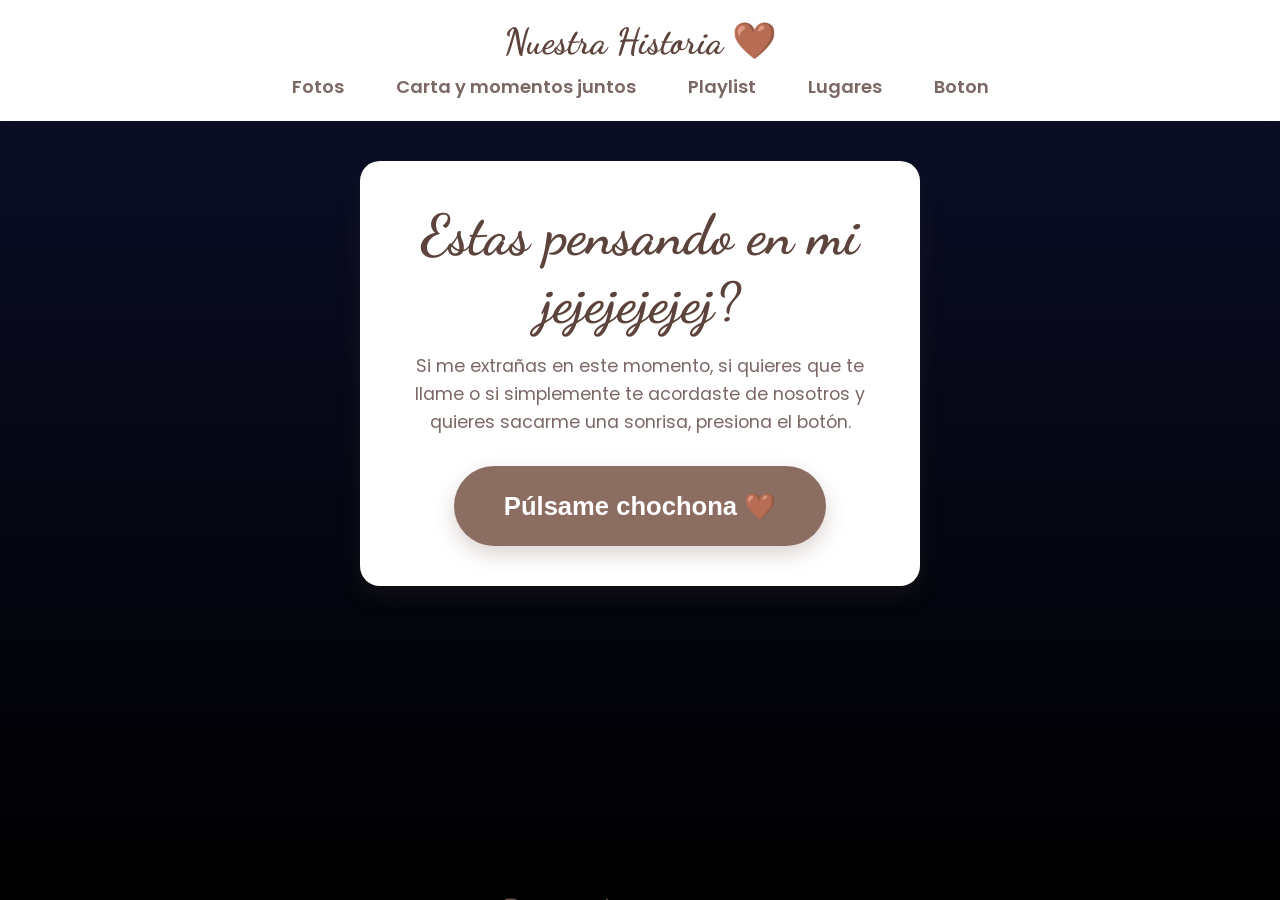
<file: boton.html>
<!DOCTYPE html>
<html lang="es">
<head>
  <meta charset="UTF-8">
  <meta name="viewport" content="width=device-width, initial-scale=1.0">
  <title>¿Me Extrañas? 🤎</title>
  <link rel="stylesheet" href="style.css">
  
  <!-- Fuentes románticas y estéticas -->
  <link href="https://fonts.googleapis.com/css2?family=Dancing+Script:wght=700&family=Poppins:wght=300;400;600&display=swap" rel="stylesheet">

  <style>
    * { margin: 0; padding: 0; box-sizing: border-box; }
    
    /* Fondo crema cálido */
    body { 
      font-family: 'Poppins', sans-serif; 
      background-color: #f7f3ef; 
      color: #4a3e3d; 
      overflow-x: hidden;
      position: relative;
    }

    /* --- HEADER ESTILO MARRÓN --- */
    header {
      padding: 20px;
      text-align: center;
      background: #ffffff;
      box-shadow: 0 4px 12px rgba(139, 115, 85, 0.05);
    }
    header h1 {
      font-family: 'Dancing Script', cursive;
      color: #5c443c;
      cursor: pointer;
      margin-bottom: 10px;
    }
    nav a {
      color: #7a6865;
      text-decoration: none;
      margin: 0 10px;
      font-weight: 600;
      transition: color 0.3s;
    }
    nav a:hover {
      color: #5c443c;
    }

    /* --- CONTENEDOR PRINCIPAL --- */
    .container { 
      padding: 40px 20px; 
      max-width: 600px; 
      margin-left: auto; 
      margin-right: auto; 
      position: relative;
      z-index: 10; /* Por encima de la lluvia */
    }
    
    .card { 
      background: white; 
      padding: 40px 30px; 
      border-radius: 20px; 
      box-shadow: 0 10px 25px rgba(139, 115, 85, 0.1); 
      text-align: center; 
    }
    
    h1 { font-family: 'Dancing Script', cursive; font-size: 3.5rem; color: #5c443c; margin-bottom: 15px; }
    p { line-height: 1.6; color: #7a6865; margin-bottom: 30px; font-size: 1.1rem; }

    /* --- EL BOTÓN DEL AMOR MARRÓN ESTÉTICO --- */
    .boton-amor {
      background-color: #8c6d62;
      color: white;
      padding: 25px 50px;
      border: none;
      border-radius: 50px;
      font-size: 1.6rem;
      font-weight: bold;
      cursor: pointer;
      box-shadow: 0 8px 20px rgba(140, 109, 98, 0.3);
      transition: all 0.3s ease;
      display: inline-block;
    }
    .boton-amor:hover { 
      transform: scale(1.1); 
      background-color: #a18276; 
      box-shadow: 0 12px 25px rgba(140, 109, 98, 0.5); 
    }
    .boton-amor:active { transform: scale(0.95); }

    /* Mensaje de éxito tras pulsar */
    #mensaje-confirmacion { 
      margin-top: 25px; 
      font-weight: 600; 
      font-size: 1.2rem; 
      color: #5c443c; 
      display: none; 
      animation: aparecer 0.5s ease forwards;
    }

    @keyframes aparecer {
      from { opacity: 0; transform: translateY(10px); }
      to { opacity: 1; transform: translateY(0); }
    }

    /* --- LLUVIA MÁGICA DE LYDIA --- */
    .elemento-caida {
      position: fixed;
      top: -50px;
      z-index: 1;
      user-select: none;
      pointer-events: none; /* No interfiere con los clics */
      animation: caer linear forwards;
    }
    .texto-caida {
      font-family: 'Dancing Script', cursive;
      font-weight: bold;
      color: #8c6d62;
      white-space: nowrap;
    }
    @keyframes caer {
      to { transform: translateY(105vh) rotate(360deg); }
    }
  </style>
</head>
<body>

  <header>
    <h1 onclick="playKiss()">Nuestra Historia 🤎</h1>
    <nav>
      <a href="index.html">Fotos</a>
      <a href="carta.html">Carta y momentos juntos</a>
      <a href="playlist.html">Playlist</a>
      <a href="lugares.html">Lugares</a>
      <a href="boton.html">Boton</a>
    </nav>
  </header>

  <div class="container">
    <div class="card">
      <h1>Estas pensando en mi jejejejejej?</h1>
      <p>Si me extrañas en este momento, si quieres que te llame o si simplemente te acordaste de nosotros y quieres sacarme una sonrisa, presiona el botón.</p>
      
      <!-- Botón configurado con el corazón marrón -->
      <button class="boton-amor" onclick="enviarAviso()">Púlsame chochona 🤎</button>
      
      <p id="mensaje-confirmacion">mmmm aviso enviado en nada te respondere corazon te amoooooooooo 😘</p>
    </div>
  </div>

  <script>
    function enviarAviso() {
      // Tu enlace oficial de Formspree ya integrado
      const formspreeEndpoint = "https://formspree.io/f/mkoeovgj"; 
      
      fetch(formspreeEndpoint, {
        method: 'POST',
        body: JSON.stringify({ 
          Mensaje: "¡Lydia te está extrañando y pensando en ti ahora mismo! 🤎",
          Hora: new Date().toLocaleString()
        }),
        headers: { 'Accept': 'application/json', 'Content-Type': 'application/json' }
      }).then(response => {
        if (response.ok) {
          document.getElementById('mensaje-confirmacion').style.display = 'block';
        } else {
          alert("Hubo un error al enviar el aviso, pero seguro que el amor flotando en el aire me llega igual.");
        }
      }).catch(error => {
        alert("Problema de conexión. ¡Dímelo por WhatsApp!");
      });
    }

    // --- EFECTO EXCLUSIVO: LLUVIA DE FLORES Y CORAZONES MARRONES ---
    const elementosParaCaer = [
      '🤎', '🌻', '🌷', '🤎', '🌻', '🌷',
      'Te quiero mucho', 'Lydia 🤎', 'Siempre juntos', 'Mi niña'
    ];

    function crearElementoFlotante() {
      const elemento = document.createElement('div');
      elemento.classList.add('elemento-caida');
      
      const contenido = elementosParaCaer[Math.floor(Math.random() * elementosParaCaer.length)];
      elemento.innerText = contenido;

      if (contenido.length > 2) {
        elemento.classList.add('texto-caida');
        elemento.style.fontSize = (Math.random() * 8 + 18) + 'px';
      } else {
        elemento.style.fontSize = (Math.random() * 15 + 20) + 'px';
      }

      elemento.style.left = Math.random() * 100 + 'vw';
      const duracion = Math.random() * 4 + 4;
      elemento.style.animationDuration = duracion + 's';
      elemento.style.opacity = Math.random() * 0.4 + 0.5;

      document.body.appendChild(elemento);

      setTimeout(() => { elemento.remove(); }, duracion * 1000);
    }

    setInterval(crearElementoFlotante, 400);

    function playKiss() {
      console.log("¡Clic en el título!");
    }
  </script>
</body>
</html>
</file>
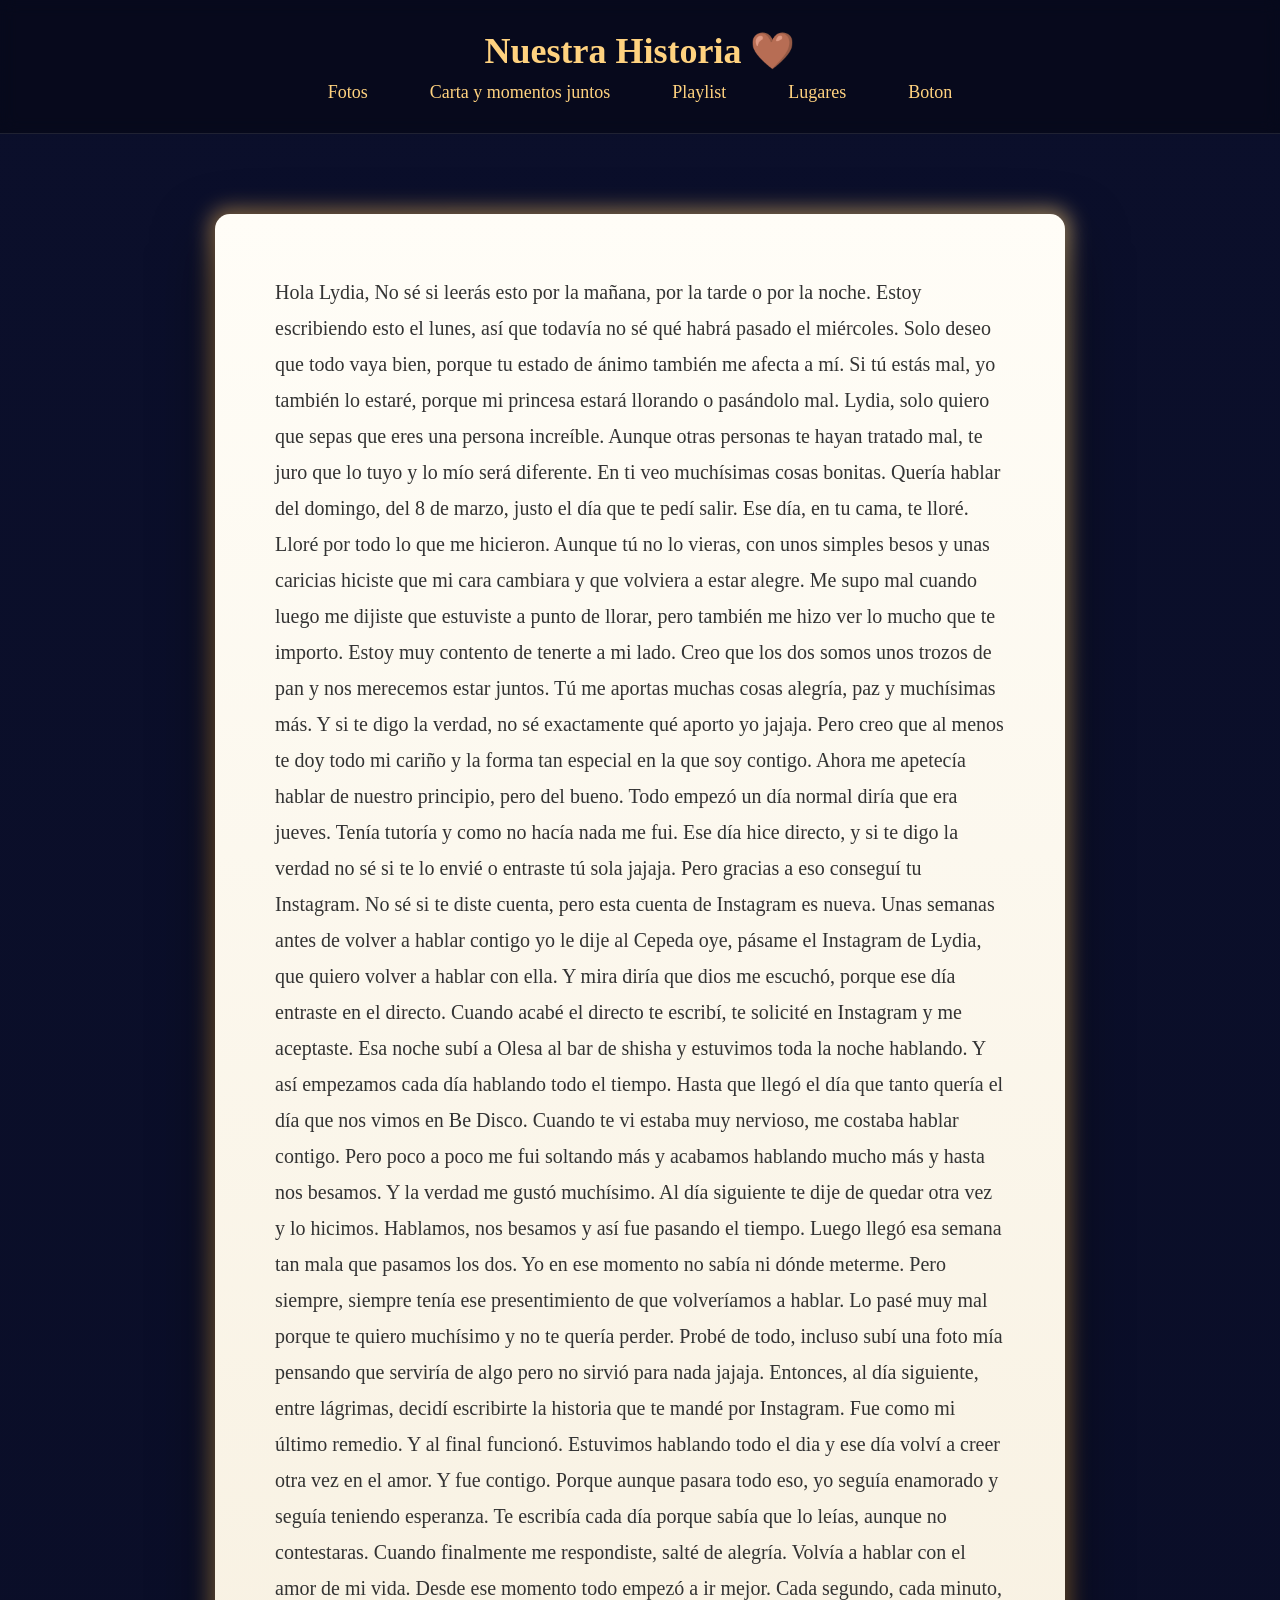
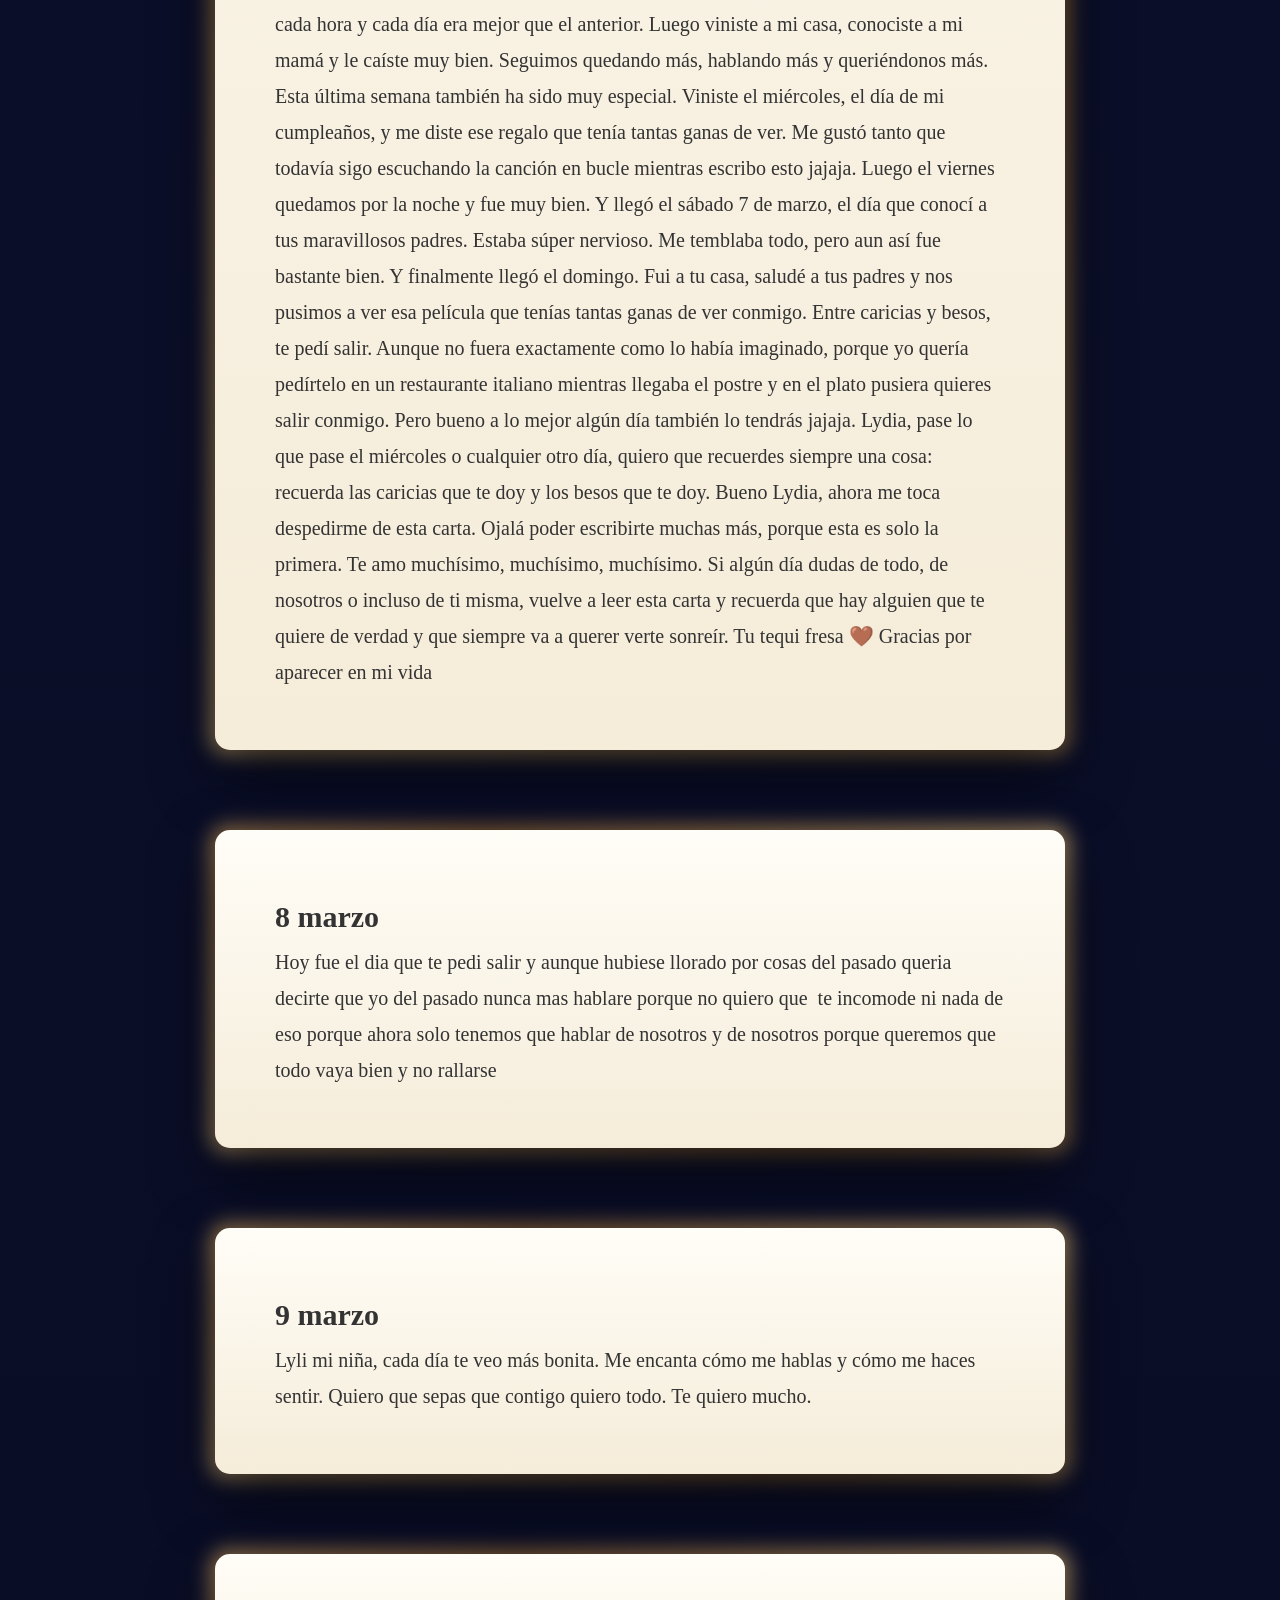
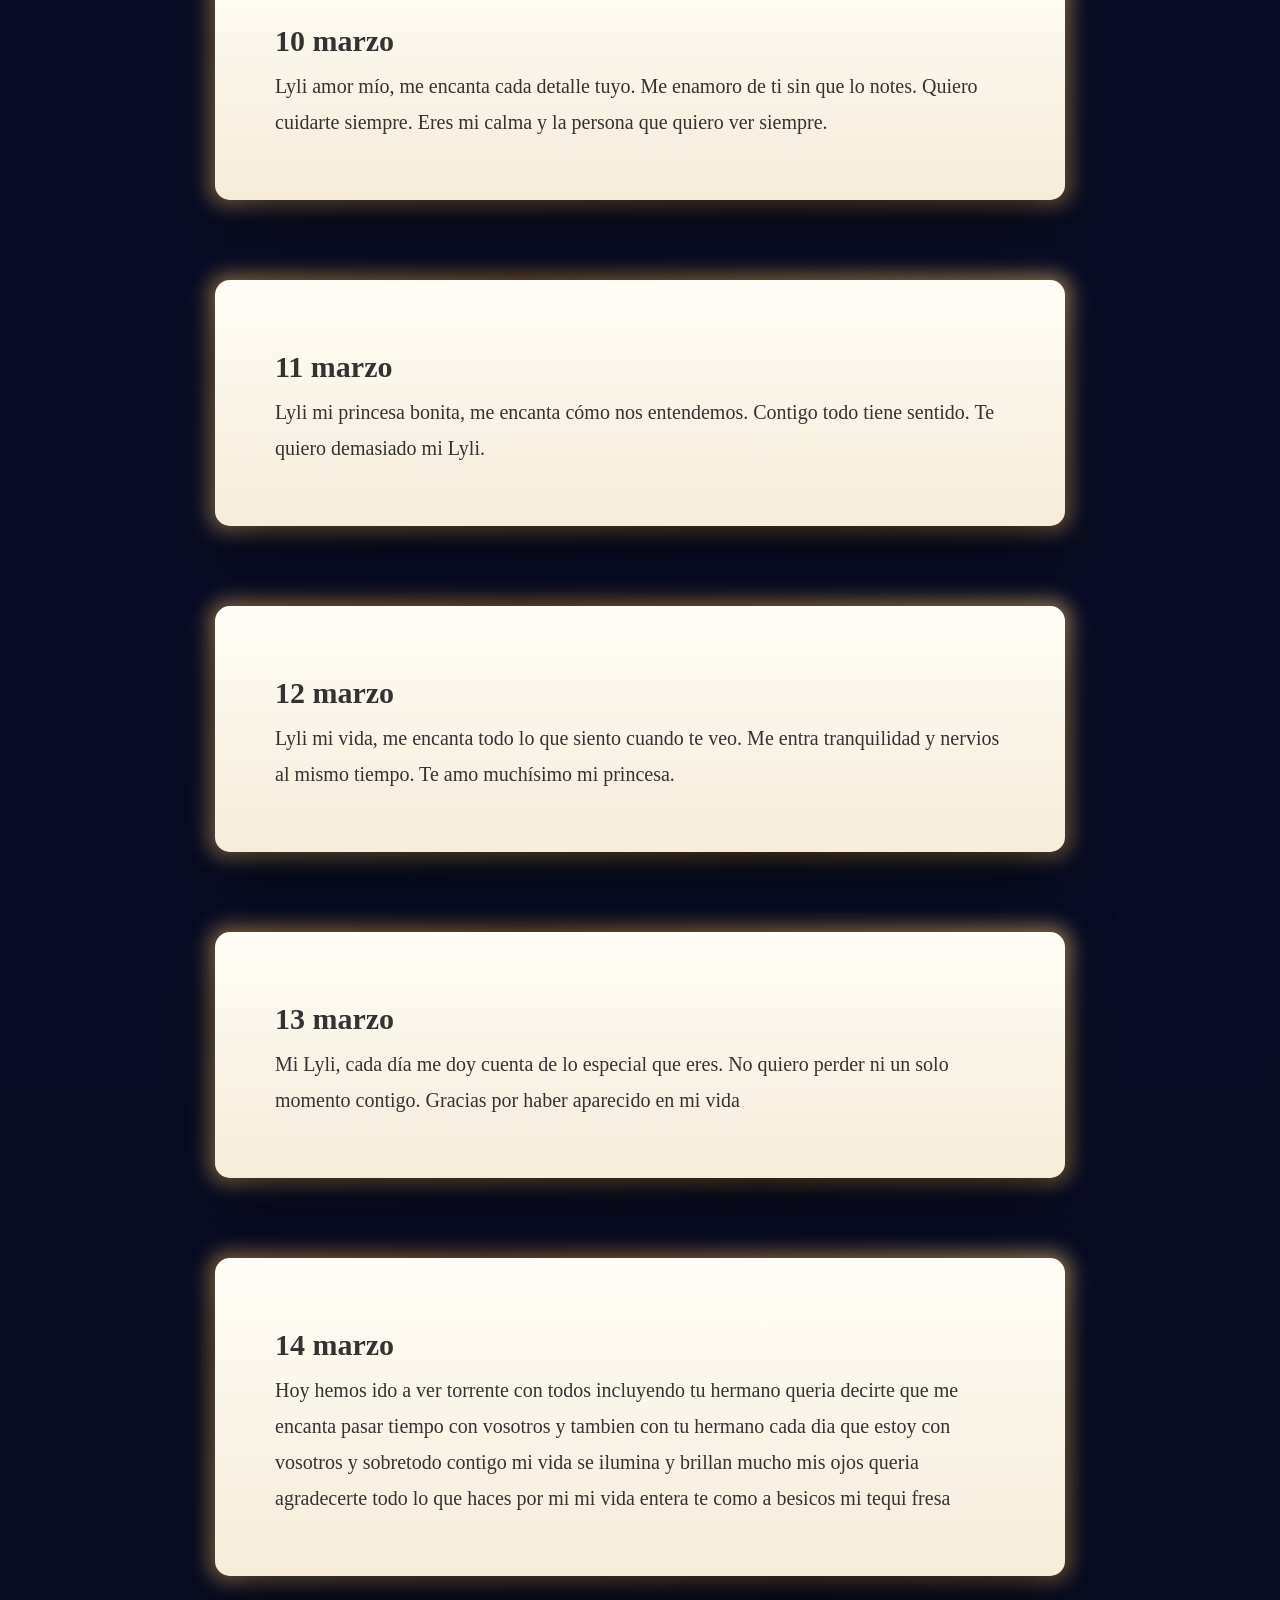
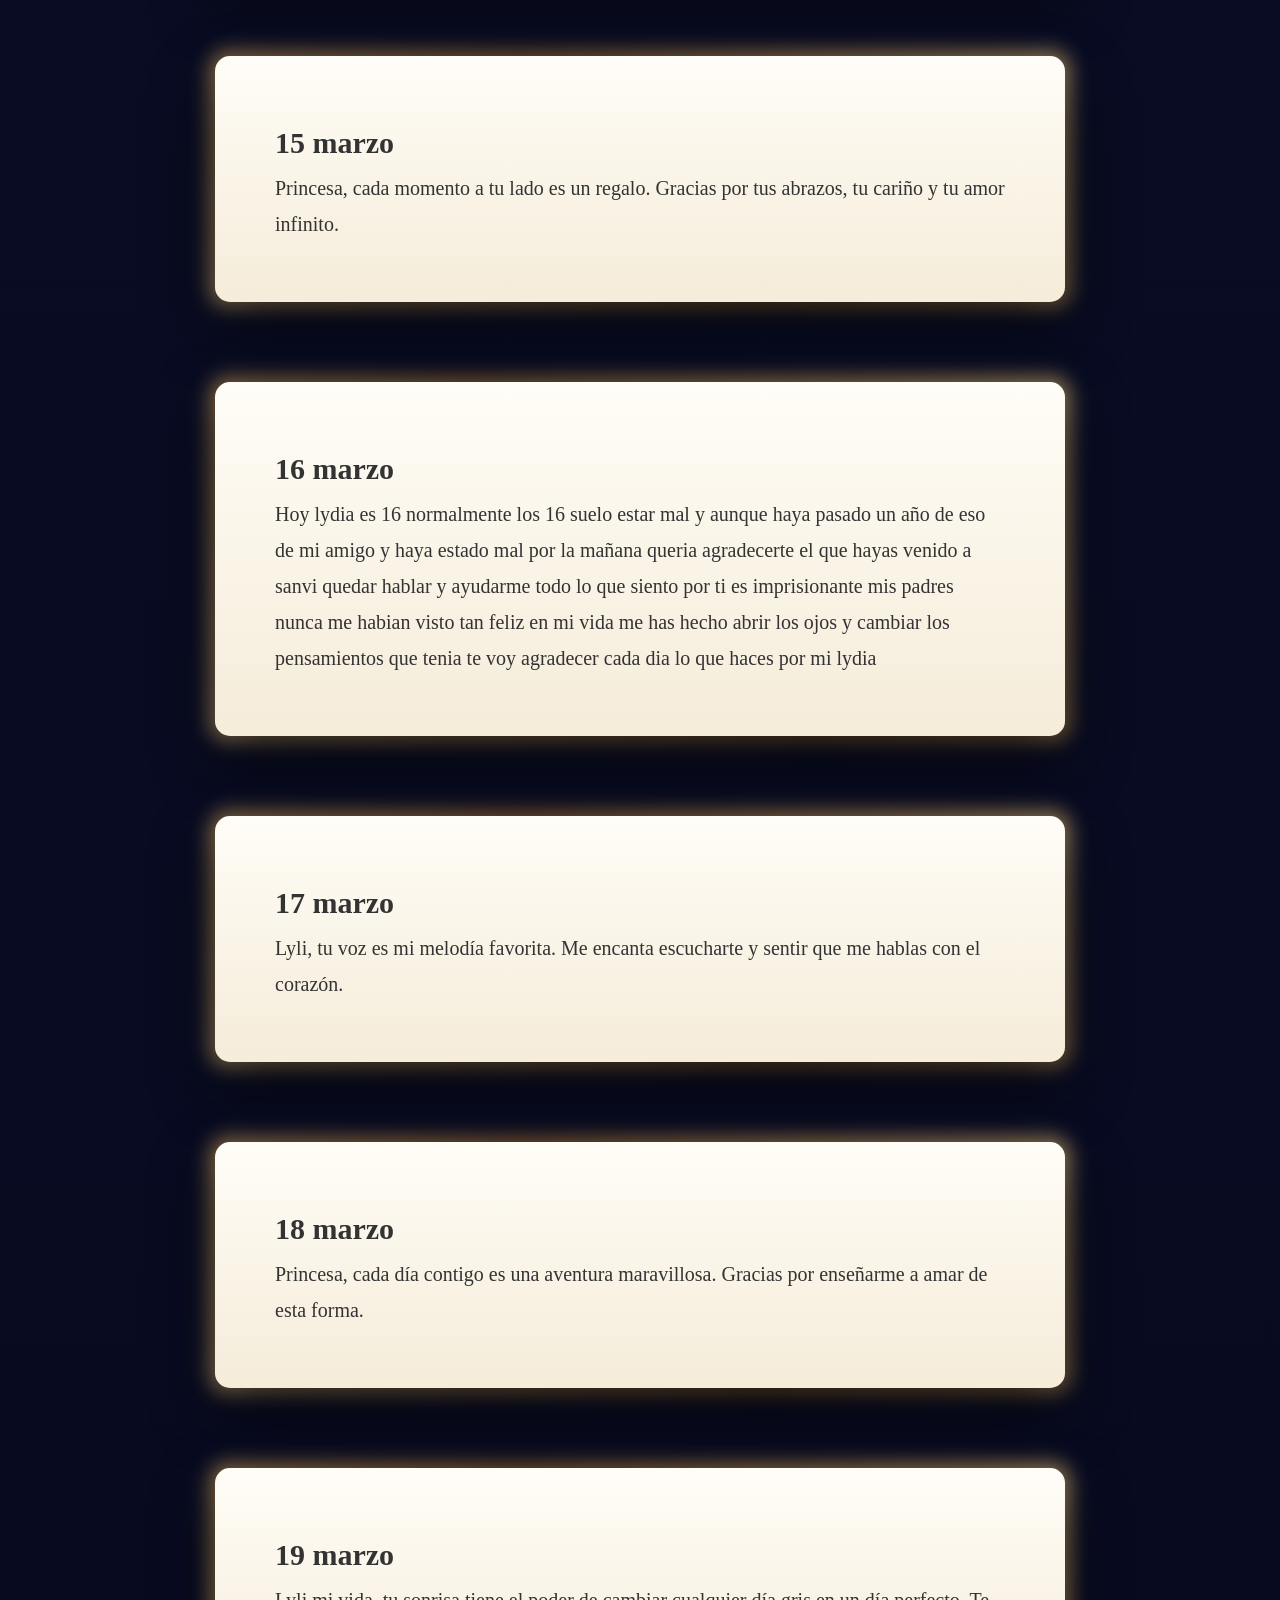
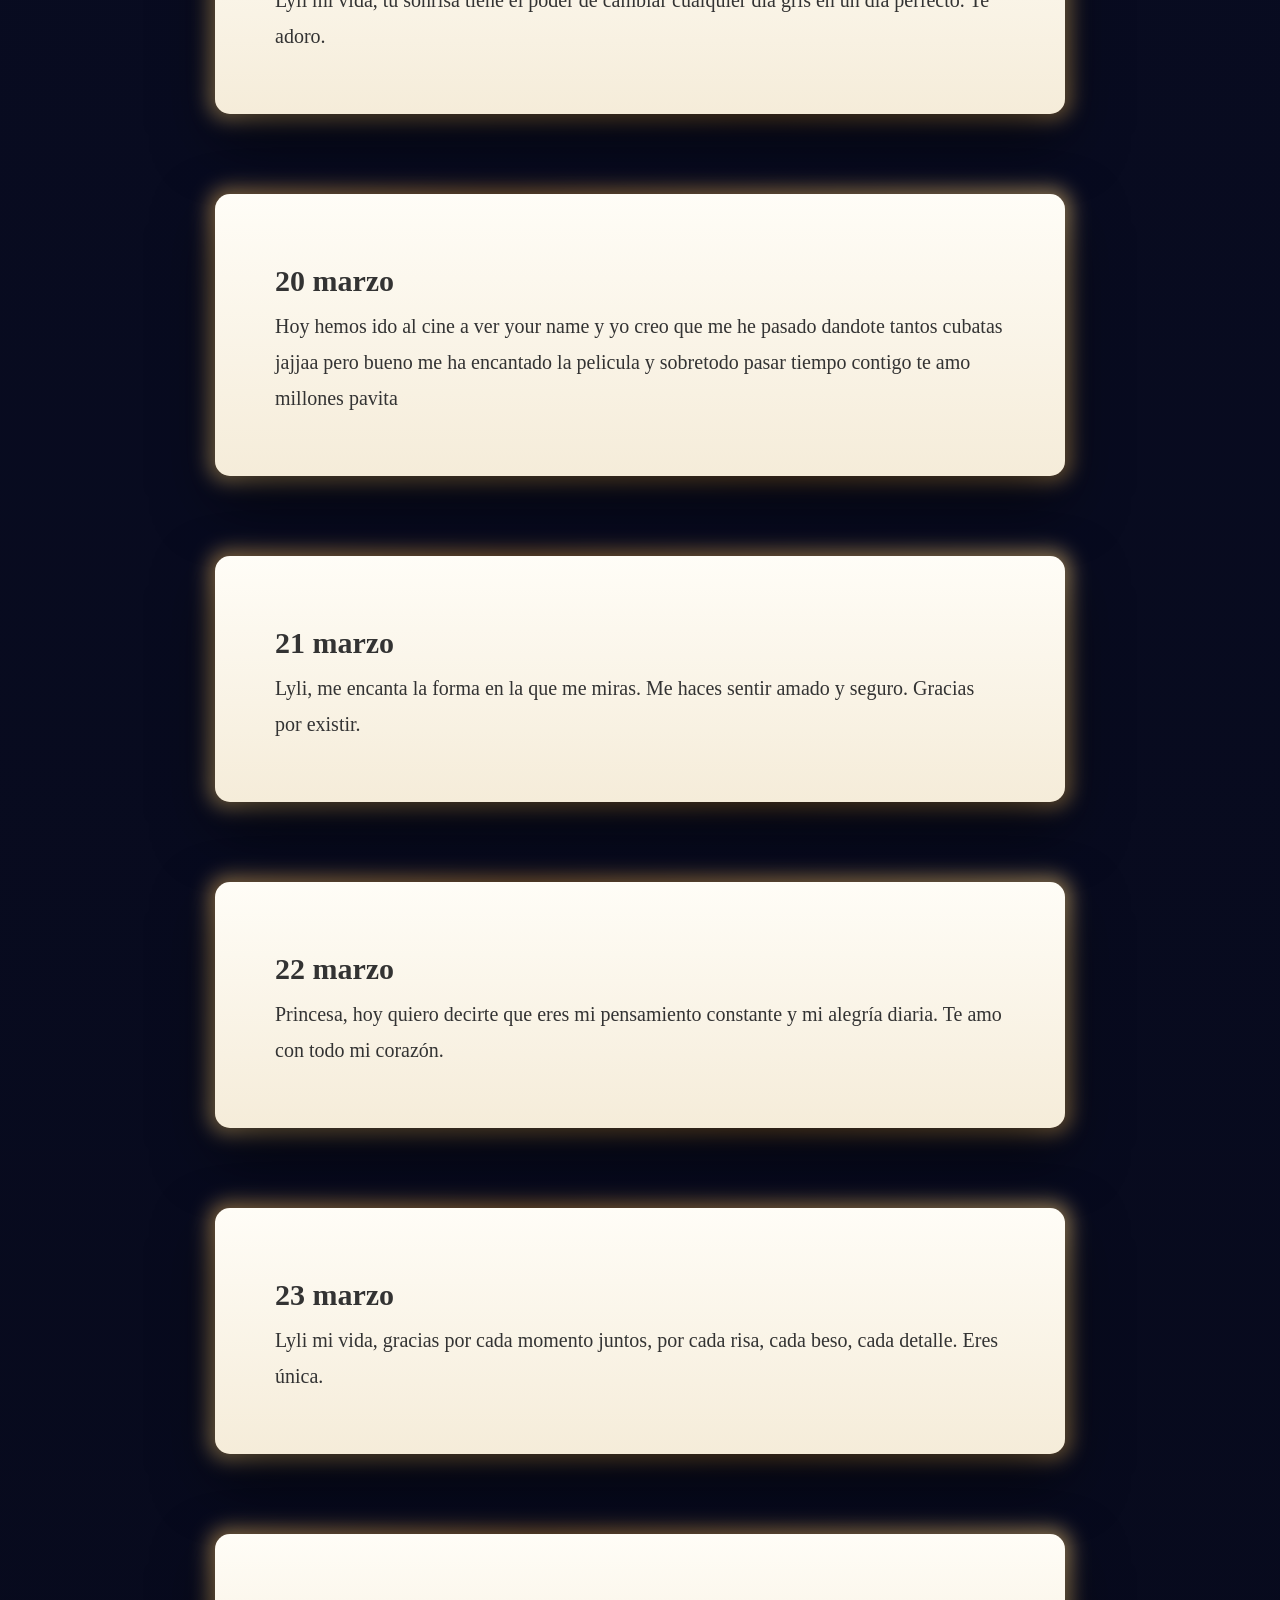
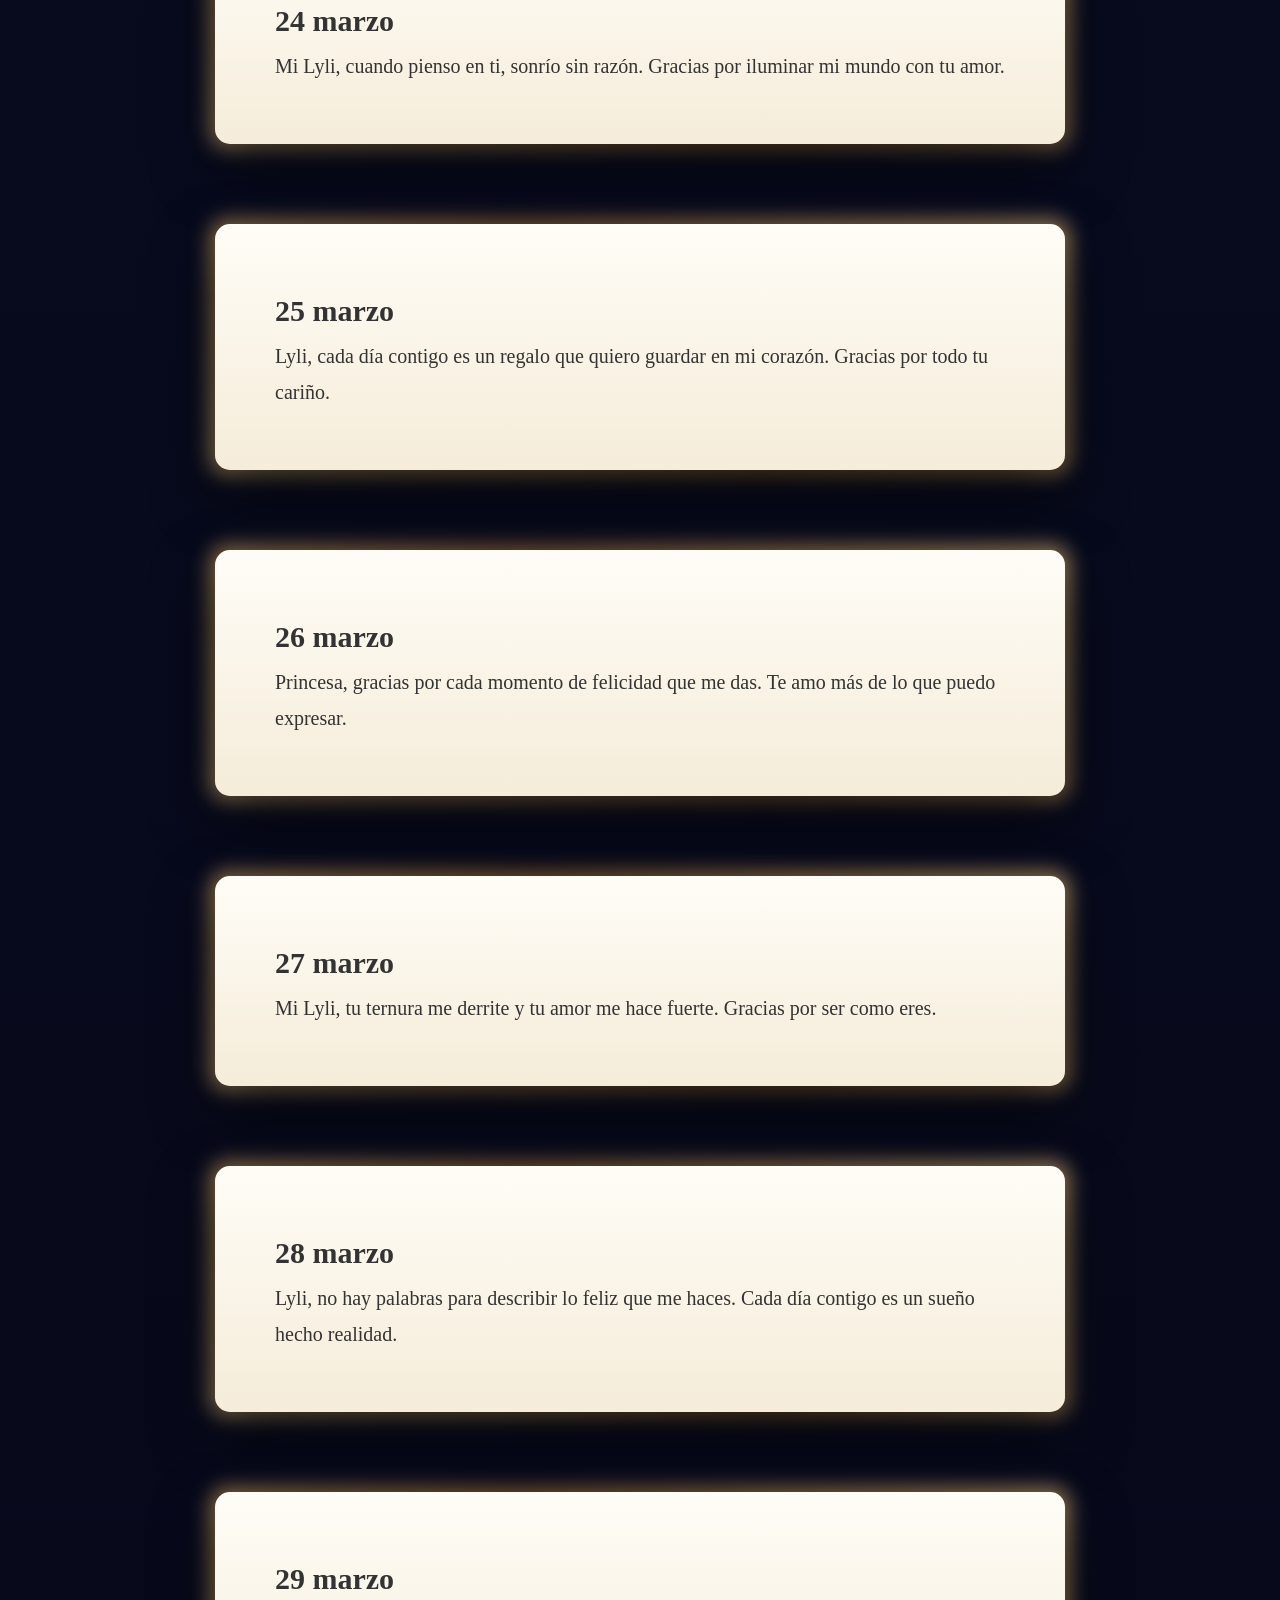
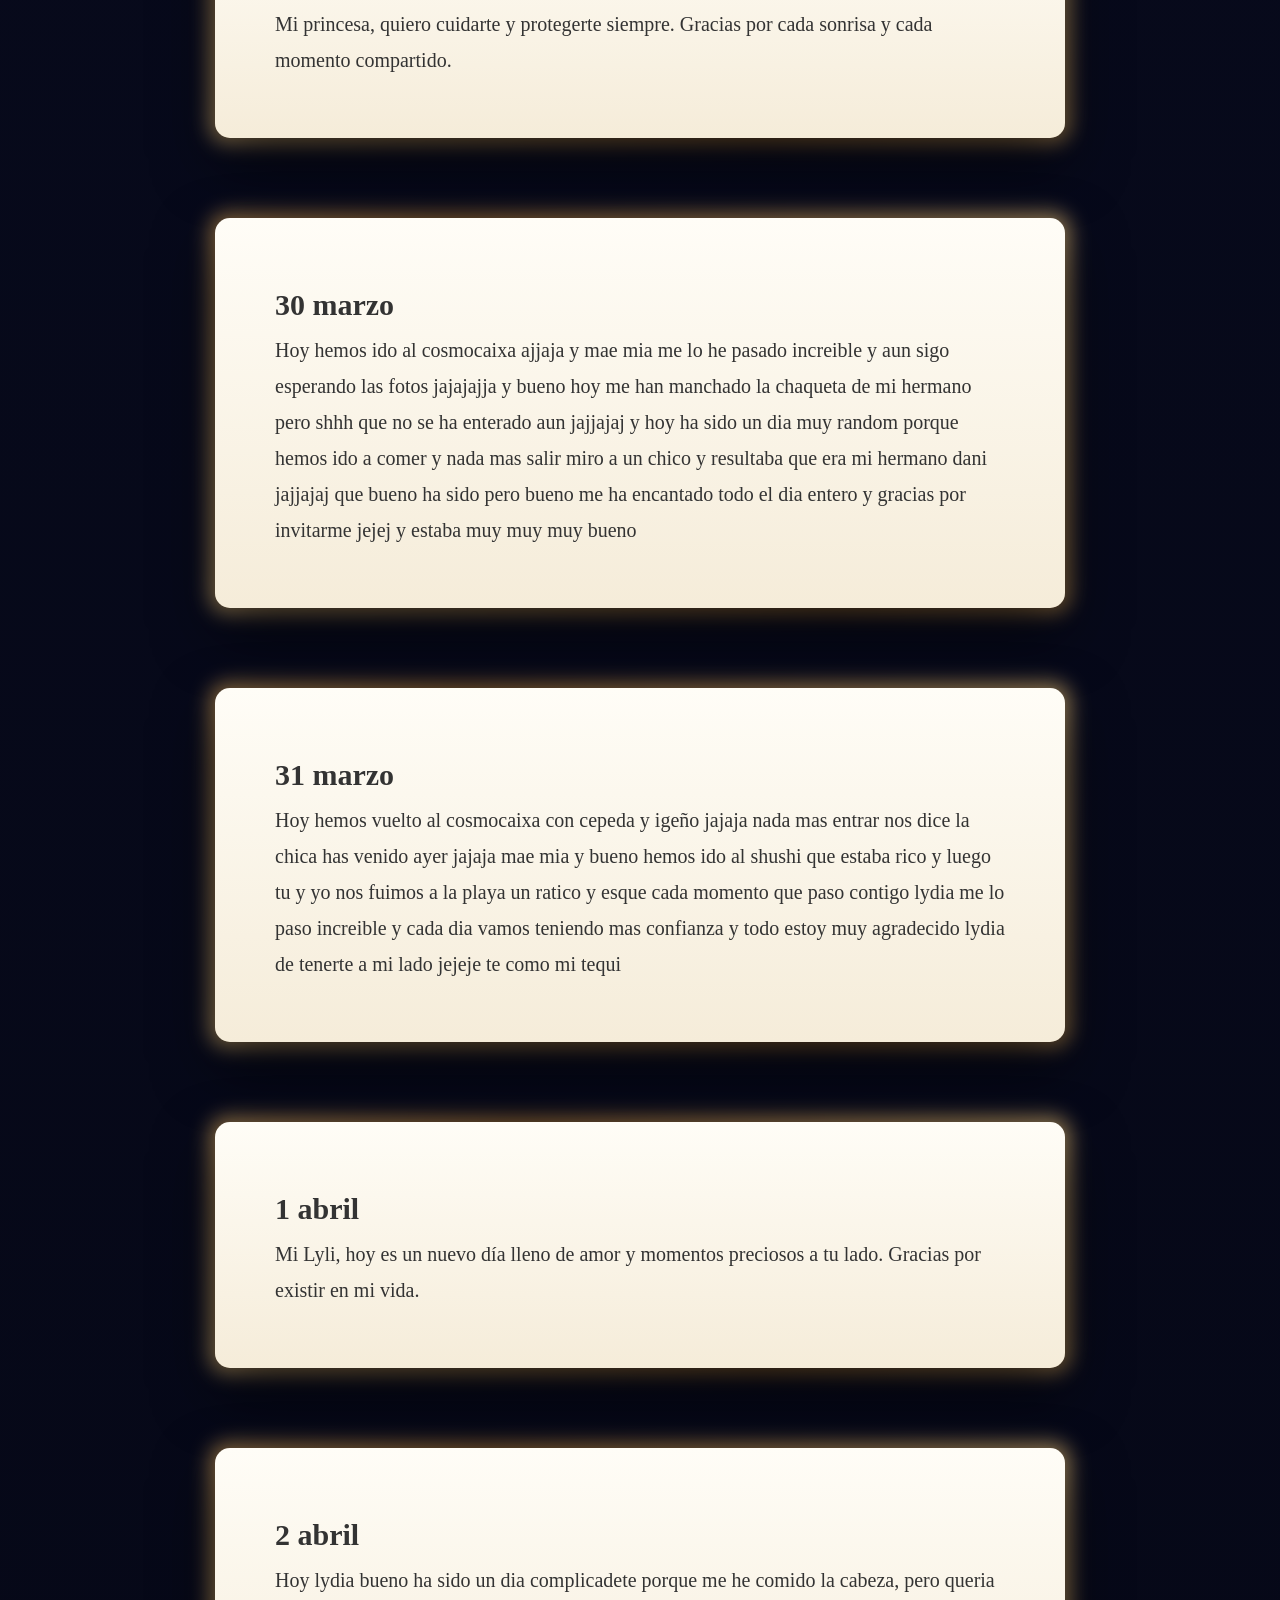
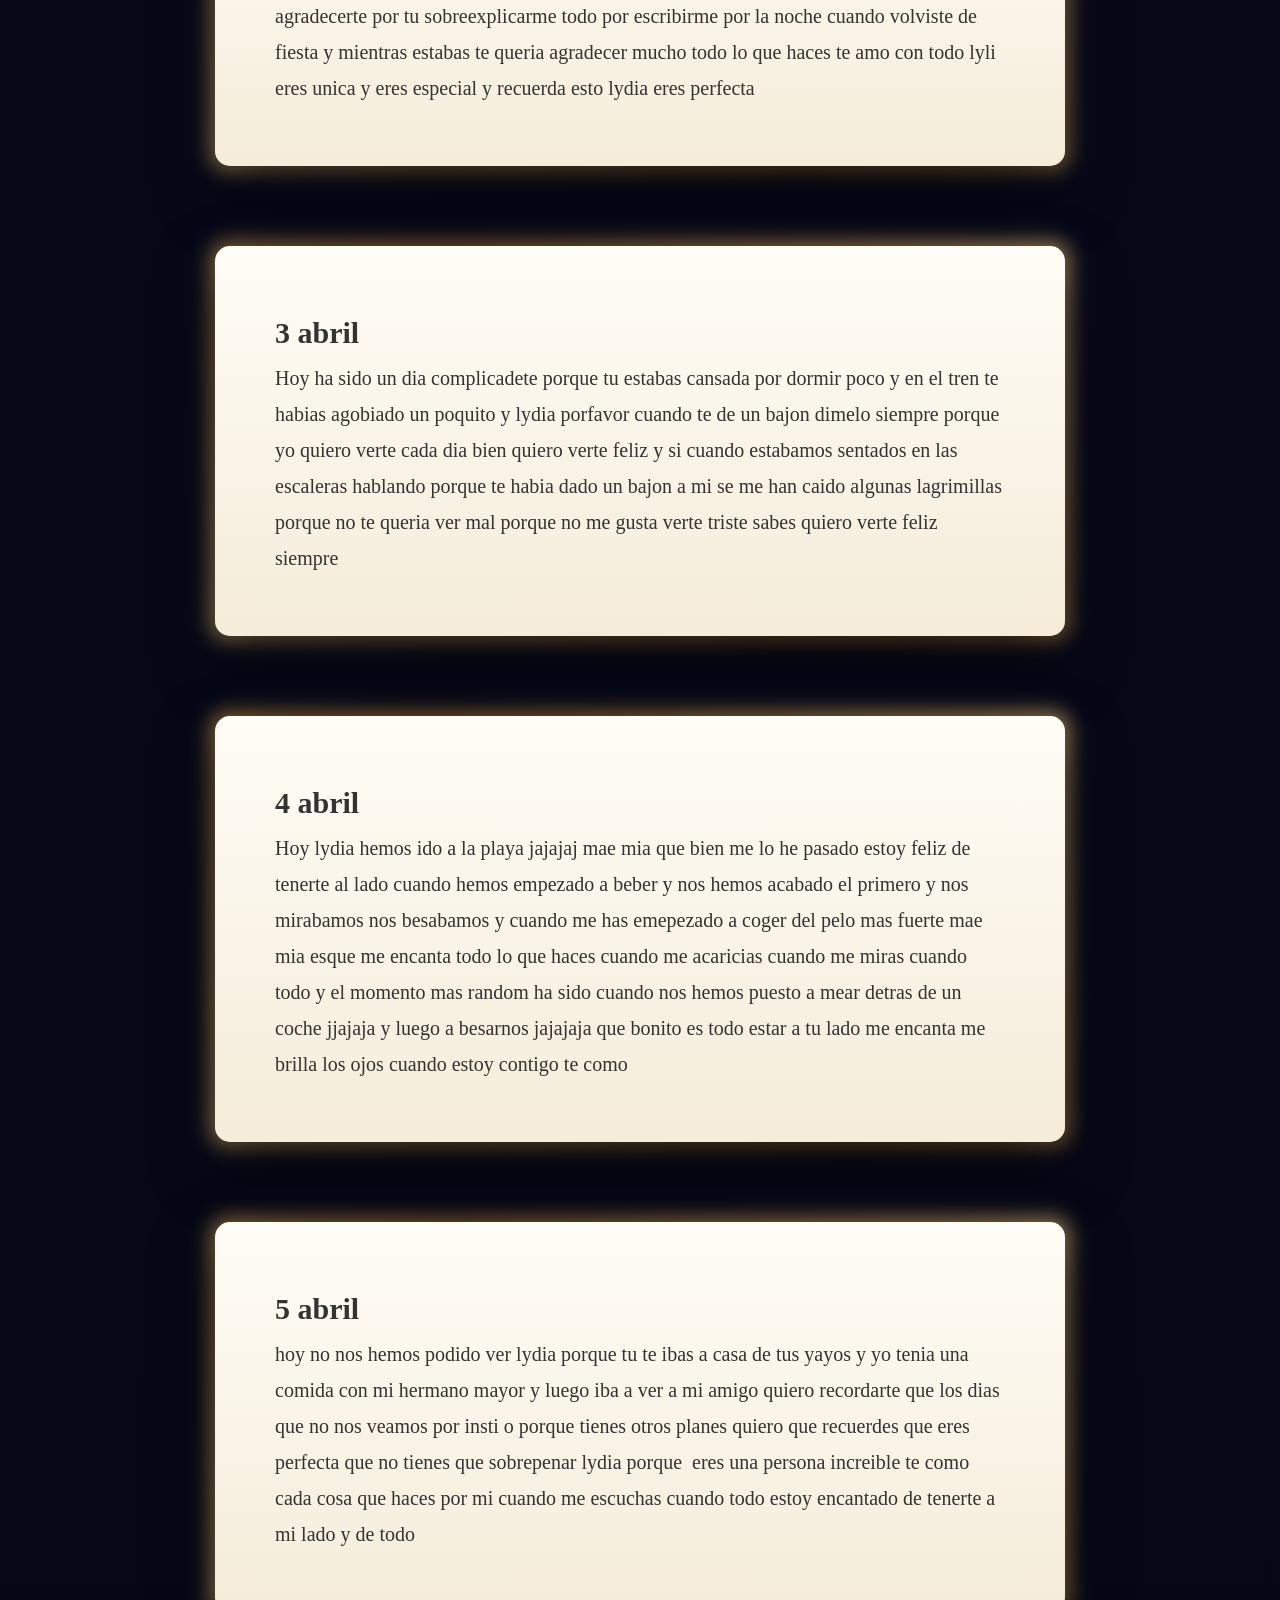
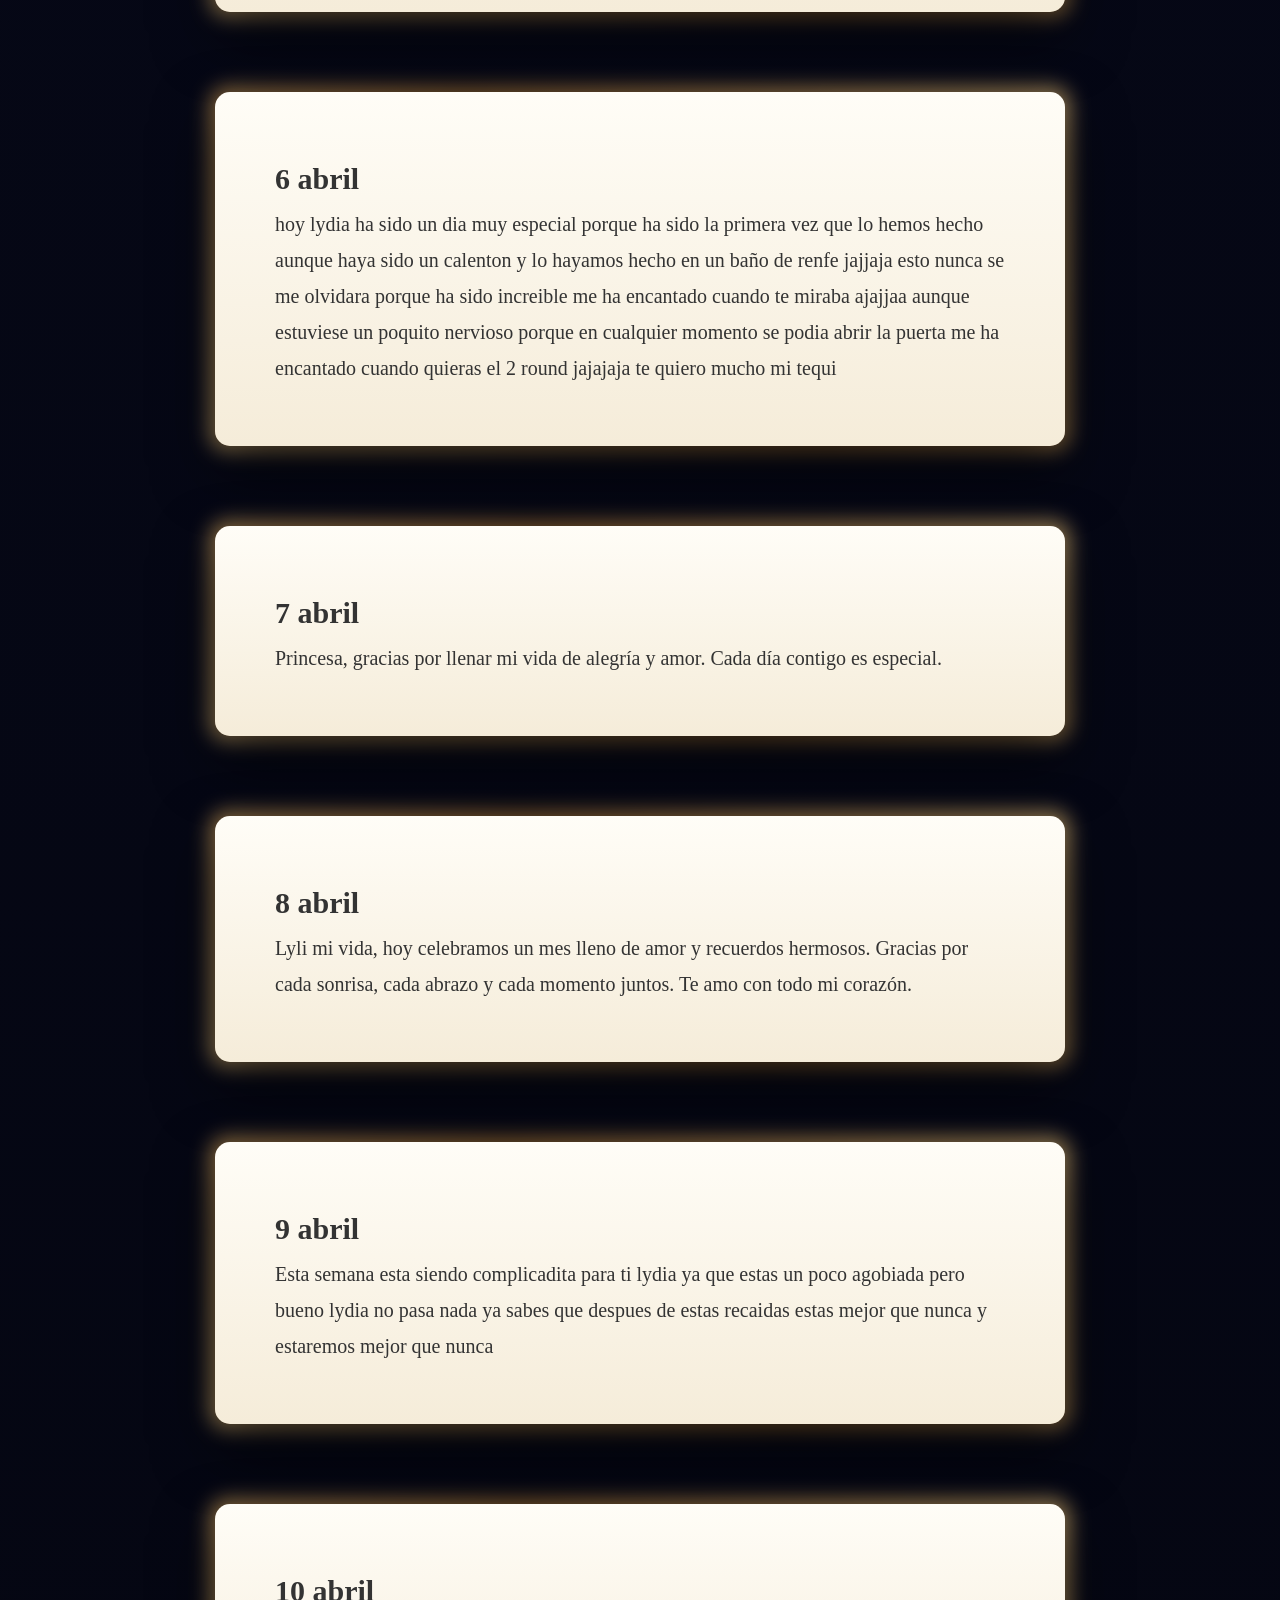
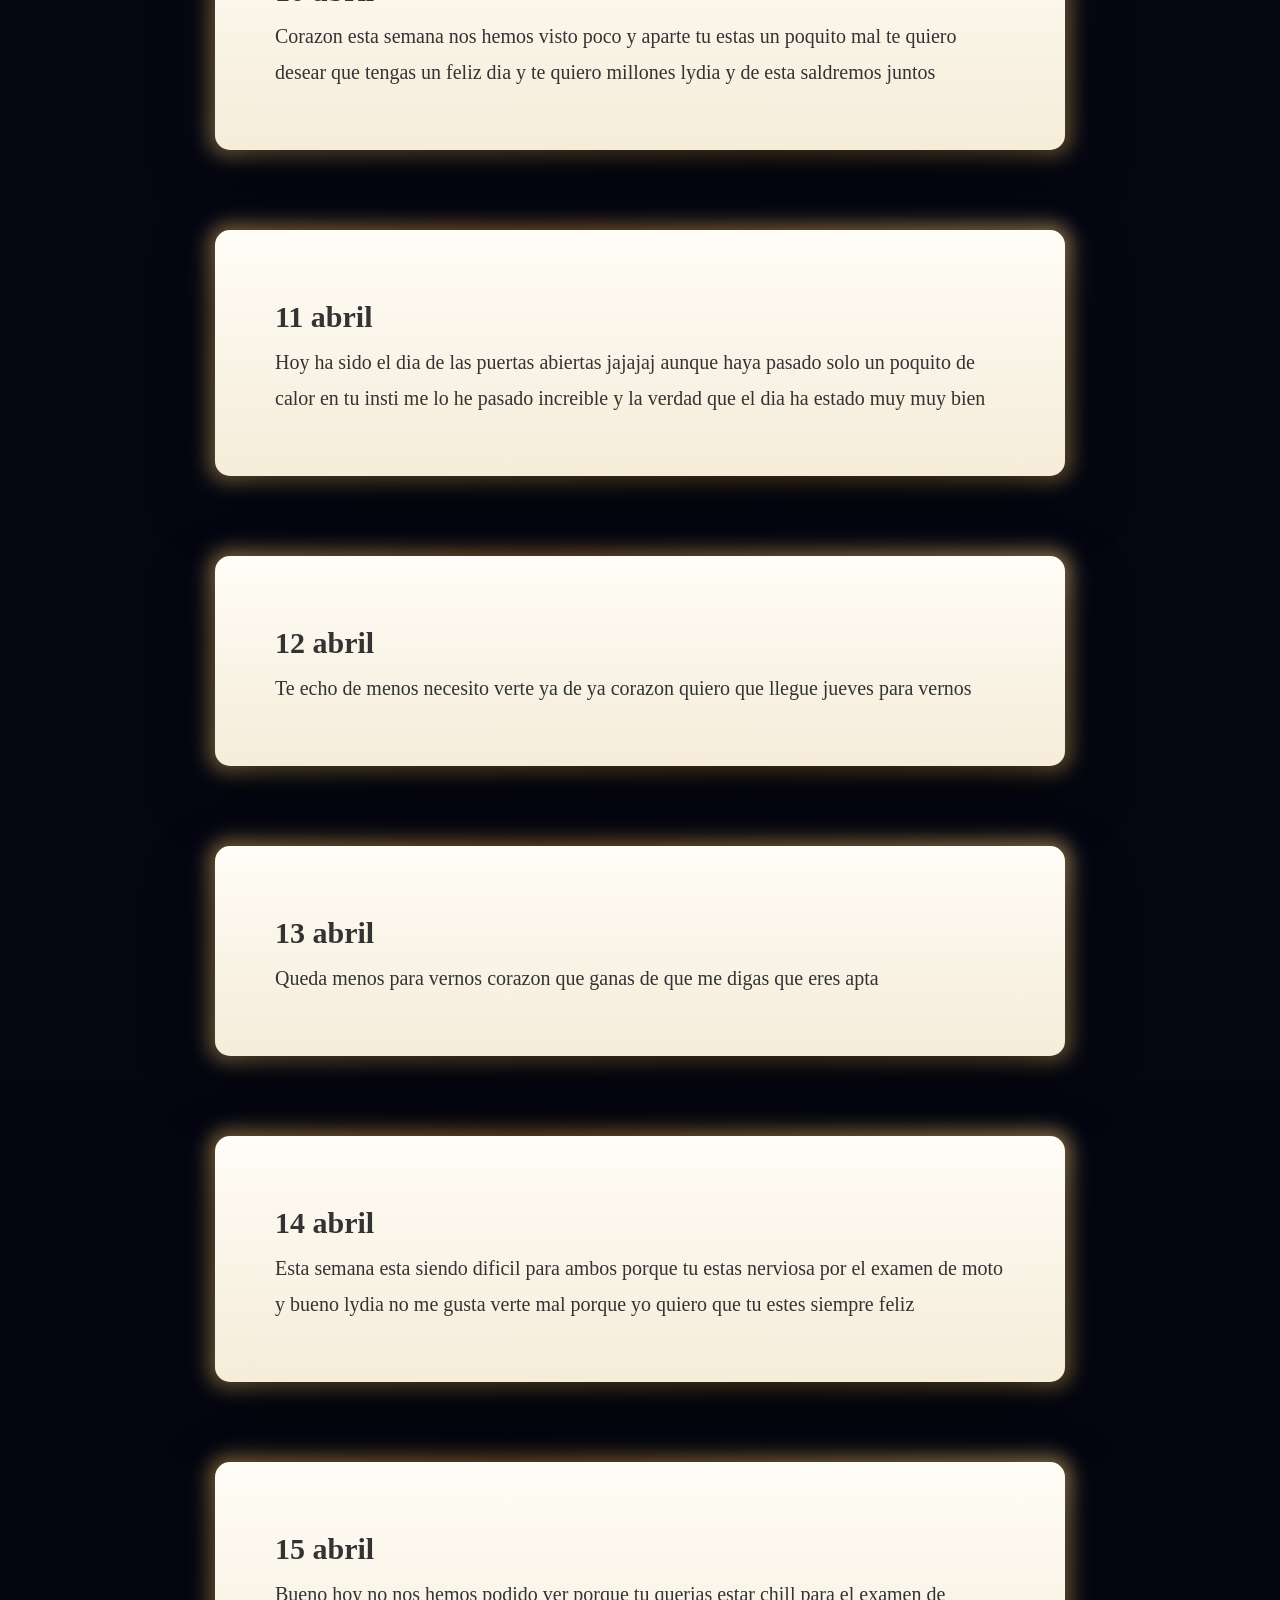
<file: carta.html>
<!DOCTYPE html>
<html lang="es">
<head>
<meta charset="UTF-8">
<meta name="viewport" content="width=device-width, initial-scale=1.0">
<title>Cartas Para Lyli 🤎</title>
<link rel="stylesheet" href="style.css">
</head>
<body>

<header>
  <h1>Nuestra Historia 🤎</h1>
  <nav>
    <a href="index.html">Fotos</a>
<a href="carta.html">Carta y momentos juntos</a>
<a href="playlist.html">Playlist</a>
<a href="lugares.html">Lugares</a>
<a href="boton.html">Boton</a>
  </nav>
</header>

<section class="cartas-container">


  <div class="carta">  Hola Lydia,
No sé si leerás esto por la mañana, por la tarde o por la noche. Estoy escribiendo esto el lunes, así que todavía no sé qué habrá pasado el miércoles. Solo deseo que todo vaya bien, porque tu estado de ánimo también me afecta a mí. Si tú estás mal, yo también lo estaré, porque mi princesa estará llorando o pasándolo mal.
Lydia, solo quiero que sepas que eres una persona increíble. Aunque otras personas te hayan tratado mal, te juro que lo tuyo y lo mío será diferente. En ti veo muchísimas cosas bonitas.
Quería hablar del domingo, del 8 de marzo, justo el día que te pedí salir. Ese día, en tu cama, te lloré. Lloré por todo lo que me hicieron. Aunque tú no lo vieras, con unos simples besos y unas caricias hiciste que mi cara cambiara y que volviera a estar alegre. Me supo mal cuando luego me dijiste que estuviste a punto de llorar, pero también me hizo ver lo mucho que te importo.
Estoy muy contento de tenerte a mi lado. Creo que los dos somos unos trozos de pan y nos merecemos estar juntos. Tú me aportas muchas cosas alegría, paz y muchísimas más. Y si te digo la verdad, no sé exactamente qué aporto yo jajaja. Pero creo que al menos te doy todo mi cariño y la forma tan especial en la que soy contigo.
Ahora me apetecía hablar de nuestro principio, pero del bueno.
Todo empezó un día normal diría que era jueves. Tenía tutoría y como no hacía nada me fui. Ese día hice directo, y si te digo la verdad no sé si te lo envié o entraste tú sola jajaja. Pero gracias a eso conseguí tu Instagram.
No sé si te diste cuenta, pero esta cuenta de Instagram es nueva. Unas semanas antes de volver a hablar contigo yo le dije al Cepeda oye, pásame el Instagram de Lydia, que quiero volver a hablar con ella. Y mira diría que dios me escuchó, porque ese día entraste en el directo.
Cuando acabé el directo te escribí, te solicité en Instagram y me aceptaste. Esa noche subí a Olesa al bar de shisha y estuvimos toda la noche hablando. Y así empezamos cada día hablando todo el tiempo.
Hasta que llegó el día que tanto quería el día que nos vimos en Be Disco. Cuando te vi estaba muy nervioso, me costaba hablar contigo. Pero poco a poco me fui soltando más y acabamos hablando mucho más y hasta nos besamos. Y la verdad me gustó muchísimo.
Al día siguiente te dije de quedar otra vez y lo hicimos. Hablamos, nos besamos y así fue pasando el tiempo.
Luego llegó esa semana tan mala que pasamos los dos. Yo en ese momento no sabía ni dónde meterme. Pero siempre, siempre tenía ese presentimiento de que volveríamos a hablar. Lo pasé muy mal porque te quiero muchísimo y no te quería perder.
Probé de todo, incluso subí una foto mía pensando que serviría de algo pero no sirvió para nada jajaja.
Entonces, al día siguiente, entre lágrimas, decidí escribirte la historia que te mandé por Instagram. Fue como mi último remedio. Y al final funcionó. Estuvimos hablando todo el dia y ese día volví a creer otra vez en el amor.
Y fue contigo.
Porque aunque pasara todo eso, yo seguía enamorado y seguía teniendo esperanza. Te escribía cada día porque sabía que lo leías, aunque no contestaras.
Cuando finalmente me respondiste, salté de alegría. Volvía a hablar con el amor de mi vida.
Desde ese momento todo empezó a ir mejor. Cada segundo, cada minuto, cada hora y cada día era mejor que el anterior.
Luego viniste a mi casa, conociste a mi mamá y le caíste muy bien. Seguimos quedando más, hablando más y queriéndonos más.
Esta última semana también ha sido muy especial. Viniste el miércoles, el día de mi cumpleaños, y me diste ese regalo que tenía tantas ganas de ver. Me gustó tanto que todavía sigo escuchando la canción en bucle mientras escribo esto jajaja.
Luego el viernes quedamos por la noche y fue muy bien.
Y llegó el sábado 7 de marzo, el día que conocí a tus maravillosos padres. Estaba súper nervioso. Me temblaba todo, pero aun así fue bastante bien.
Y finalmente llegó el domingo. Fui a tu casa, saludé a tus padres y nos pusimos a ver esa película que tenías tantas ganas de ver conmigo. Entre caricias y besos, te pedí salir.
Aunque no fuera exactamente como lo había imaginado, porque yo quería pedírtelo en un restaurante italiano mientras llegaba el postre y en el plato pusiera quieres salir conmigo. Pero bueno a lo mejor algún día también lo tendrás jajaja.
Lydia, pase lo que pase el miércoles o cualquier otro día, quiero que recuerdes siempre una cosa: recuerda las caricias que te doy y los besos que te doy.
Bueno Lydia, ahora me toca despedirme de esta carta. Ojalá poder escribirte muchas más, porque esta es solo la primera.
Te amo muchísimo, muchísimo, muchísimo.
Si algún día dudas de todo, de nosotros o incluso de ti misma, vuelve a leer esta carta y recuerda que hay alguien que te quiere de verdad y que siempre va a querer verte sonreír.
Tu tequi fresa 🤎
Gracias por aparecer en mi vida</div>
  <div class="carta"><h2>8 marzo</h2><p>Hoy fue el dia que te pedi salir y aunque hubiese llorado por cosas del pasado queria decirte que yo del pasado nunca mas hablare porque no quiero que  te incomode ni nada de eso porque ahora solo tenemos que hablar de nosotros y de nosotros porque queremos que todo vaya bien y no rallarse</p></div>
  <div class="carta"><h2>9 marzo</h2><p>Lyli mi niña, cada día te veo más bonita. Me encanta cómo me hablas y cómo me haces sentir. Quiero que sepas que contigo quiero todo. Te quiero mucho.</p></div>
  <div class="carta"><h2>10 marzo</h2><p>Lyli amor mío, me encanta cada detalle tuyo. Me enamoro de ti sin que lo notes. Quiero cuidarte siempre. Eres mi calma y la persona que quiero ver siempre.</p></div>
  <div class="carta"><h2>11 marzo</h2><p>Lyli mi princesa bonita, me encanta cómo nos entendemos. Contigo todo tiene sentido. Te quiero demasiado mi Lyli.</p></div>
  <div class="carta"><h2>12 marzo</h2><p>Lyli mi vida, me encanta todo lo que siento cuando te veo. Me entra tranquilidad y nervios al mismo tiempo. Te amo muchísimo mi princesa.</p></div>
  <div class="carta"><h2>13 marzo</h2><p>Mi Lyli, cada día me doy cuenta de lo especial que eres. No quiero perder ni un solo momento contigo. Gracias por haber aparecido en mi vida</p></div>
  <div class="carta"><h2>14 marzo</h2><p>Hoy hemos ido a ver torrente con todos incluyendo tu hermano queria decirte que me encanta pasar tiempo con vosotros y tambien con tu hermano cada dia que estoy con vosotros y sobretodo contigo mi vida se ilumina y brillan mucho mis ojos queria agradecerte todo lo que haces por mi mi vida entera te como a besicos mi tequi fresa</p></div>
  <div class="carta"><h2>15 marzo</h2><p>Princesa, cada momento a tu lado es un regalo. Gracias por tus abrazos, tu cariño y tu amor infinito.</p></div>
  <div class="carta"><h2>16 marzo</h2><p>Hoy lydia es 16 normalmente los 16 suelo estar mal y aunque haya pasado un año de eso de mi amigo y haya estado mal por la mañana queria agradecerte el que hayas venido a sanvi quedar hablar y ayudarme todo lo que siento por ti es imprisionante mis padres nunca me habian visto tan feliz en mi vida me has hecho abrir los ojos y cambiar los pensamientos que tenia te voy agradecer cada dia lo que haces por mi lydia </p></div>
  <div class="carta"><h2>17 marzo</h2><p>Lyli, tu voz es mi melodía favorita. Me encanta escucharte y sentir que me hablas con el corazón.</p></div>
  <div class="carta"><h2>18 marzo</h2><p>Princesa, cada día contigo es una aventura maravillosa. Gracias por enseñarme a amar de esta forma.</p></div>
  <div class="carta"><h2>19 marzo</h2><p>Lyli mi vida, tu sonrisa tiene el poder de cambiar cualquier día gris en un día perfecto. Te adoro.</p></div>
  <div class="carta"><h2>20 marzo</h2><p>Hoy hemos ido al cine a ver your name y yo creo que me he pasado dandote tantos cubatas jajjaa pero bueno me ha encantado la pelicula y sobretodo pasar tiempo contigo te amo millones pavita </p></div>
  <div class="carta"><h2>21 marzo</h2><p>Lyli, me encanta la forma en la que me miras. Me haces sentir amado y seguro. Gracias por existir.</p></div>
  <div class="carta"><h2>22 marzo</h2><p>Princesa, hoy quiero decirte que eres mi pensamiento constante y mi alegría diaria. Te amo con todo mi corazón.</p></div>
  <div class="carta"><h2>23 marzo</h2><p>Lyli mi vida, gracias por cada momento juntos, por cada risa, cada beso, cada detalle. Eres única.</p></div>
  <div class="carta"><h2>24 marzo</h2><p>Mi Lyli, cuando pienso en ti, sonrío sin razón. Gracias por iluminar mi mundo con tu amor.</p></div>
  <div class="carta"><h2>25 marzo</h2><p>Lyli, cada día contigo es un regalo que quiero guardar en mi corazón. Gracias por todo tu cariño.</p></div>
  <div class="carta"><h2>26 marzo</h2><p>Princesa, gracias por cada momento de felicidad que me das. Te amo más de lo que puedo expresar.</p></div>
  <div class="carta"><h2>27 marzo</h2><p>Mi Lyli, tu ternura me derrite y tu amor me hace fuerte. Gracias por ser como eres.</p></div>
  <div class="carta"><h2>28 marzo</h2><p>Lyli, no hay palabras para describir lo feliz que me haces. Cada día contigo es un sueño hecho realidad.</p></div>
  <div class="carta"><h2>29 marzo</h2><p>Mi princesa, quiero cuidarte y protegerte siempre. Gracias por cada sonrisa y cada momento compartido.</p></div>
  <div class="carta"><h2>30 marzo</h2><p>Hoy hemos ido al cosmocaixa ajjaja y mae mia me lo he pasado increible y aun sigo esperando las fotos jajajajja y bueno hoy me han manchado la chaqueta de mi hermano pero shhh que no se ha enterado aun jajjajaj y hoy ha sido un dia muy random porque hemos ido a comer y nada mas salir miro a un chico y resultaba que era mi hermano dani jajjajaj que bueno ha sido pero bueno me ha encantado todo el dia entero y gracias por invitarme jejej y estaba muy muy muy bueno</p></div>
  <div class="carta"><h2>31 marzo</h2><p>Hoy hemos vuelto al cosmocaixa con cepeda y igeño jajaja nada mas entrar nos dice la chica has venido ayer jajaja mae mia y bueno hemos ido al shushi que estaba rico y luego tu y yo nos fuimos a la playa un ratico y esque cada momento que paso contigo lydia me lo paso increible y cada dia vamos teniendo mas confianza y todo estoy muy agradecido lydia de tenerte a mi lado jejeje te como mi tequi</p></div>
  <div class="carta"><h2>1 abril</h2><p>Mi Lyli, hoy es un nuevo día lleno de amor y momentos preciosos a tu lado. Gracias por existir en mi vida.</p></div>
  <div class="carta"><h2>2 abril</h2><p>Hoy lydia bueno ha sido un dia complicadete porque me he comido la cabeza, pero queria agradecerte por tu sobreexplicarme todo por escribirme por la noche cuando volviste de fiesta y mientras estabas te queria agradecer mucho todo lo que haces te amo con todo lyli eres unica y eres especial y recuerda esto lydia eres perfecta</p></div>
  <div class="carta"><h2>3 abril</h2><p>Hoy ha sido un dia complicadete porque tu estabas cansada por dormir poco y en el tren te habias agobiado un poquito y lydia porfavor cuando te de un bajon dimelo siempre porque yo quiero verte cada dia bien quiero verte feliz y si cuando estabamos sentados en las escaleras hablando porque te habia dado un bajon a mi se me han caido algunas lagrimillas porque no te queria ver mal porque no me gusta verte triste sabes quiero verte feliz siempre</p></div>
  <div class="carta"><h2>4 abril</h2><p>Hoy lydia hemos ido a la playa jajajaj mae mia que bien me lo he pasado estoy feliz de tenerte al lado cuando hemos empezado a beber y nos hemos acabado el primero y nos mirabamos nos besabamos y cuando me has emepezado a coger del pelo mas fuerte mae mia esque me encanta todo lo que haces cuando me acaricias cuando me miras cuando todo y el momento mas random ha sido cuando nos hemos puesto a mear detras de un coche jjajaja y luego a besarnos jajajaja que bonito es todo estar a tu lado me encanta me brilla los ojos cuando estoy contigo te como</p></div>
  <div class="carta"><h2>5 abril</h2><p>hoy no nos hemos podido ver lydia porque tu te ibas a casa de tus yayos y yo tenia una comida con mi hermano mayor y luego iba a ver a mi amigo quiero recordarte que los dias que no nos veamos por insti o porque tienes otros planes quiero que recuerdes que eres perfecta que no tienes que sobrepenar lydia porque  eres una persona increible te como cada cosa que haces por mi cuando me escuchas cuando todo estoy encantado de tenerte a mi lado y de todo</p></div>
  <div class="carta"><h2>6 abril</h2><p>hoy lydia ha sido un dia muy especial porque ha sido la primera vez que lo hemos hecho aunque haya sido un calenton y lo hayamos hecho en un baño de renfe jajjaja esto nunca se me olvidara porque ha sido increible me ha encantado cuando te miraba ajajjaa aunque estuviese un poquito nervioso porque en cualquier momento se podia abrir la puerta me ha encantado cuando quieras el 2 round jajajaja te quiero mucho mi tequi</p></div>
  <div class="carta"><h2>7 abril</h2><p>Princesa, gracias por llenar mi vida de alegría y amor. Cada día contigo es especial.</p></div>
  <div class="carta"><h2>8 abril</h2><p>Lyli mi vida, hoy celebramos un mes lleno de amor y recuerdos hermosos. Gracias por cada sonrisa, cada abrazo y cada momento juntos. Te amo con todo mi corazón.</p></div>
   <div class="carta"><h2>9 abril</h2><p>Esta semana esta siendo complicadita para ti lydia ya que estas un poco agobiada pero bueno lydia no pasa nada ya sabes que despues de estas recaidas estas mejor que nunca y estaremos mejor que nunca </p></div>
  <div class="carta"><h2>10 abril</h2><p>Corazon esta semana nos hemos visto poco y aparte tu estas un poquito mal te quiero desear que tengas un feliz dia y te quiero millones lydia y de esta saldremos juntos</p></div>
  <div class="carta"><h2>11 abril</h2><p>Hoy ha sido el dia de las puertas abiertas jajajaj aunque haya pasado solo un poquito de calor en tu insti me lo he pasado increible y la verdad que el dia ha estado muy muy bien </p></div>
  <div class="carta"><h2>12 abril</h2><p>Te echo de menos necesito verte ya de ya corazon quiero que llegue jueves para vernos </p></div>
  <div class="carta"><h2>13 abril</h2><p>Queda menos para vernos corazon que ganas de que me digas que eres apta</p></div>
  <div class="carta"><h2>14 abril</h2><p>Esta semana esta siendo dificil para ambos porque tu estas nerviosa por el examen de moto y bueno lydia no me gusta verte mal porque yo quiero que tu estes siempre feliz</p></div>
  <div class="carta"><h2>15 abril</h2><p>Bueno hoy no nos hemos podido ver porque tu querias estar chill para el examen de mañana espero que te vaya bien seguro que si porque eres increible y puedes con todo mi vida entera te amoooooo</p></div>
  <div class="carta"><h2>16 abril</h2><p>Hoy la verdad que la mañana no ha sido la mejor porque tu estabas un poco agobiada y aparte cuando llegaste del examen practico de moto me dijiste mi madre no me responde asique me puse muy muy nervioso porque no sabia donde estabas y bueno luego nos vimos me diste la sorpresa y madre mia me alegro muchisimo corazon de todos tus exitos te quiero mucho y aparte yo sabia que aprobabas porque se lo dije a mi yayo y a mi amigo y ellos desde arriba te ayudaron porque hoy es 16</p></div>
  <div class="carta"><h2>17 abril</h2><p>Mi Lyli,Hoy me he despertado pensando en ti otra vez. Sé que te lo digo mucho, pero no puedo evitarlo. Desde que apareciste en mi vida todo tiene otro color, hasta los días más normales se sienten especiales solo porque estás tú.Me encanta cuando me hablas de cualquier cosa aunque sea una tontería, porque podría pasarme horas escuchándote. Y sí, quizá no soy perfecto para expresar todo lo que siento, pero quiero que nunca dudes de algo te quiero muchísimo, mi princesa.</p></div>
  <div class="carta"><h2>18 abril</h2><p>Mi tequi,hoy estaba recordando una conversación nuestra y me salió una sonrisa sin darme cuenta. Me pasa mucho contigo. Eres de esas personas que llegan y sin hacer ruido se quedan en todo. A veces me cuesta creer la suerte que tengo de tenerte conmigo. Me das tranquilidad, felicidad y una sensación bonita difícil de explicar. Solo quería recordarte hoy que eres muy importante para mí.</p></div>
  <div class="carta"><h2>19 abril</h2><p>Quiero seguir creando recuerdos contigo, seguir riéndonos por tonterías y seguir teniendo esas conversaciones que parecen no terminar nunca.</p></div>
  <div class="carta"><h2>20 abril</h2><p>Cada dia que lo paso contigo estoy mas feliz lydia de verdad que mil millones de gracias te quiero mucho</p></div>
  <div class="carta"><h2>21 abril</h2><p>Desde el primer dia que te conoci supe que serias muy importante para mi lydia nos ha cambiado mucho la vida desde que estamos juntos</p></div>
  <div class="carta"><h2>22 abril</h2><p>Esta semana nos veremos poco pero bueno te recuerdo lo mucho que te quiero mi vida entera eres la mejor te amoooooo</p></div>
  <div class="carta"><h2>23 abril</h2><p>Estas semanas y el mes de mayo sera un poco duro para mi porque empiezo el proyecto pero bueno nos veremos y estaremos bien </p></div>
  <div class="carta"><h2>24 abril</h2><p>Te echo de menos mi vida bua hoy he visto tis tos de cartas ojala algun dia me hagas una te amooo</p></div>
  <div class="carta"><h2>25 abril</h2><p>Bueno hoy he ido a la feria de abril y la verdad que he estado todo el rato pensando en ti mi vida te echaba de menos </p></div>
  <div class="carta"><h2>26 abril</h2><p>Necesito que llegue verano y estar siempre juntos y hacer muchos pplanes</p></div>
  <div class="carta"><h2>27 abril</h2><p>Queda menos lyli jejjeej </p></div>
  <div class="carta"><h2>28 abril</h2><p>Un 28 fue la primera vez que hablamos 28/11/2025 que recuerdos muchimas gracias mi vida entera</p></div>
  <div class="carta"><h2>29 abril</h2><p>Hoy he empezado el proyecto final la verdad que de momento esta bien estamos trabajando tengo ganas de acabar esto y vernos y que sea verano porfa</p></div>
  <div class="carta"><h2>30 abril</h2><p>Ya casi termina el mes y sinceramente una de las mejores partes de estos días ha sido compartirlos contigo.Me haces sentir querido y acompañado incluso desde lejos.</p></div>
  <div class="carta"><h2>1 mayo</h2><p>7 dias para nuestra querida fecha chochona gracias </p></div>
  <div class="carta"><h2>2 mayo</h2><p>Muchimas gracias lydia por alegrarme cada dia de verdad que ns que haria sin ti mi vida entera </p></div>
  <div class="carta"><h2>3 mayo</h2><p>Hoy me he despertado y estado imaginando muchas cosas del futuro y todas son contigo y seguro que se cumplen te amoooo</p></div>
  <div class="carta"><h2>4 mayo</h2><p>Lydia eres una persona que transmite mucha paz cuando estamos juntos y sobretodo lydia aunque sean semanas dificiles juntos lo sacaremos y seran muy pero que muy felices</p></div>
  <div class="carta"><h2>5 mayo</h2><p>Hoy hace 6 meses desde que nos vimos por primera vez chochona jjejejeje te amoooooo</p></div>
  <div class="carta"><h2>6 mayo</h2><p>Hoy hace un mes de ese gran momento jajajj cuando quieras repetimos jejej</p></div>
  <div class="carta"><h2>7 mayo</h2><p>Un dia para nuestra fecha 2 meses ya eeeee te quiero mucho mi vida </p></div>


  <div class="carta"><h2>8 mayo</h2><p>Bueno Lyli hello te quería decir esto porque bueno hoy es un gran día para los dos hoy hace dos meses que te pedí salir, te quería agradecer desde el día uno que te conocí bueno que hablamos ese 28 de noviembre jejejeje, desde ese día supe que lo nuestro iba a ser diferente por la forma en cómo nos tratábamos y en la forma de cómo avanzó tanto muchísimas gracias por haberte metido ese día y aún me acuerdo el primer beso nuestro ehhh cagona jejejejej, Lydia has hecho cambiar a una persona la cual se pensaba que nunca iba a encontrar su media naranja has hecho cambiar a una persona la cual estaba sufriendo mucho por temas y si yo también he podido aportar en todo eso porque te he ayudado y de verdad Lydia agradecer todo Esque aún me acuerdo de todas las quedadas y de verdad Lydia quería agradécete por todo lo que haces por y por todo lo que hace tu familia por mí porque aunque me conozcan de hace poco parece que soy uno más bueno parece no es me tratan como uno más de tu familia y aunque Lydia esta semana la hayas pasado un poco puñeta yo te quería decir que no quiero que te comas la cabeza porque de verdad Lydia a mi me da igual como estés entiendo que quieras verte mejor pero a mí me da igual porque yo te quiero por cómo eres no por tu físico porque a mí el físico me la pela y muchísimas gracias por todo chocho eres la mejor y juntos somos los mejores hoy vamos a disfrutar hejejej y la página web si puedes aguantar a mañana que estos días he estado muy ocupado y no la pude acabar pero tengo todo lo otro hecho solo me falta ponerlo y ya y muchísimas gracias y por más 8 a tu lado que serán 8 infinitos y también agradezco que haya podido conocer a tu círculo de amigos y amigas y agradezco día a día todo Lydia te quiero muchísimo os quiero mucho a todos vosotros sois los mejores y recuerda esto siempre te lo diré eres perfecta te amo muchísimos besitos chocho 🤎🤎🤎🤎🤎😘😘😘</p></div>
  <div class="carta"><h2>16 mayo</h2><p>Hoy he conocido a tus maravillos abuelos, al principio si te digo la verdad estaba demasiado nervioso bueno lo he estado en todo momento jjajaja, pero bueno me han caido demasiado bien y tengo ganas de conocerlos mas y todo eso y hacer planes juntos jejeje tengo ganas de que tu tambien los conozcas, mis yayos que estan en el cielo y mi amigo que en paz descanses me bajaron a un angel y a una persona muy muy especial y eres tu lydia cada 3 de abril y cada 16 de marzo me acordare de ellos para poderles agradecer que me hayan traido a una persona tan pero que tan especial como eres tu lydia mil millones de gracias te amo</p></div>
  <div class="carta"><h2>17 mayo</h2><p>Queria os queria agradecer a ti a tus padres por todo lo que hacen dia a dia de verdad que os quiero muchisimo desde el primer dia que los conoci me cayeron de 10 son increibles y tu tambien eres increibles hasta en los dias grises me sacas una sonrisa de verdad lydia que te agradezco mucho todo lo que haces te quiero mucho y por muchimas mas experiencias juntos</p></div>

</section>

<script src="script.js"></script>
</body>
</html>
</file>
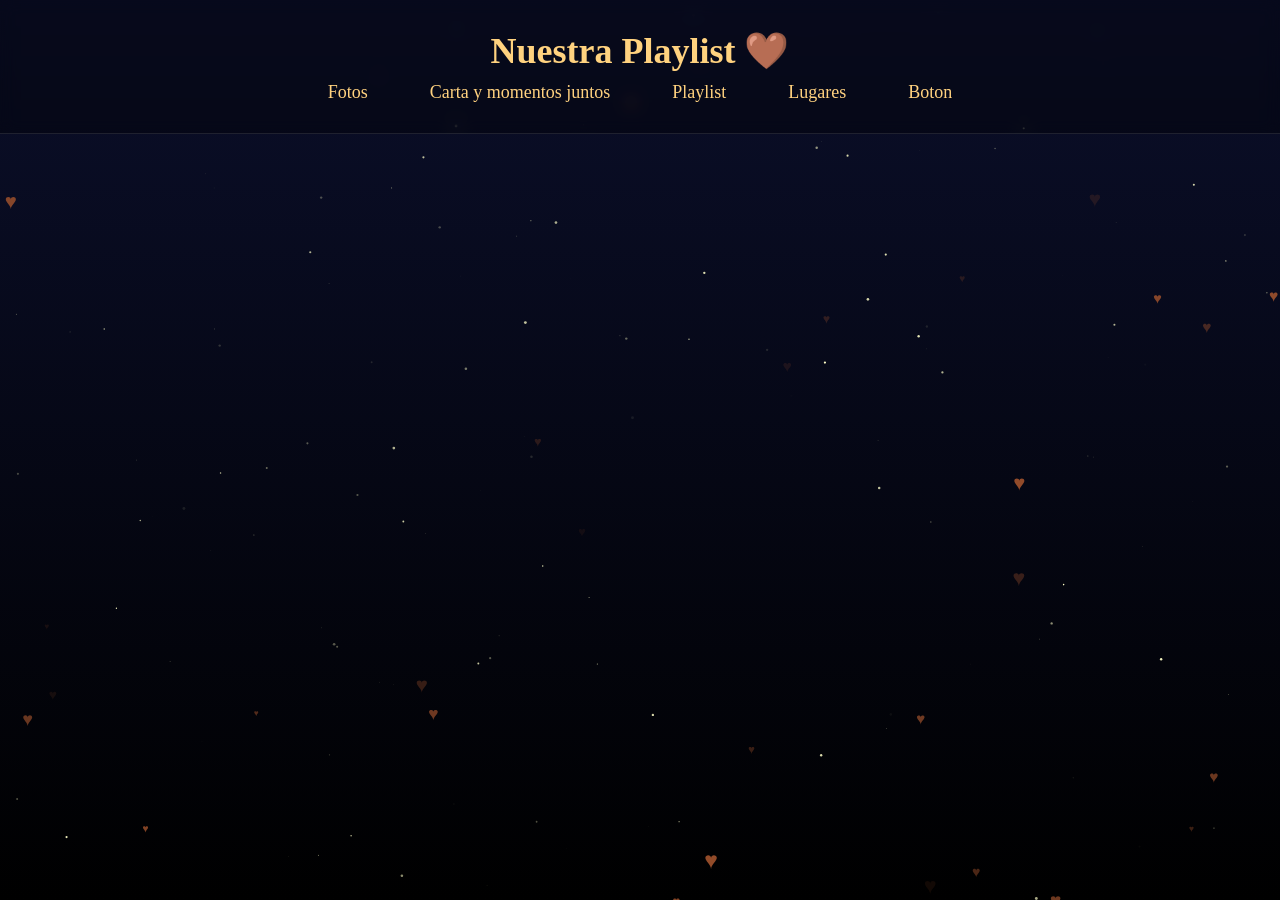
<file: playlist.html>
<!DOCTYPE html>
<html>
<head>
<meta charset="UTF-8">
<meta name="viewport" content="width=device-width, initial-scale=1.0">
<title>Playlist</title>
<link rel="stylesheet" href="style.css">
</head>
<body>

<header>
  <h1 onclick="playKiss()">Nuestra Playlist 🤎</h1>
  <nav>
 <a href="index.html" onclick="playKiss()">Fotos</a>
<a href="carta.html" onclick="playKiss()">Carta y momentos juntos</a>
<a href="playlist.html" onclick="playKiss()">Playlist</a>
<a href="lugares.html" onclick="playKiss()">Lugares</a>
<a href="boton.html" onclick="playKiss()">Boton</a>
  </nav>
</header>

<section class="spotify">
  <iframe
    src="https://open.spotify.com/embed/playlist/559lVpiKtgkGLiVv4iTlW6"
    width="90%"
    height="500"
    frameborder="0"
    allowfullscreen>
  </iframe>
</section>

<canvas id="stars"></canvas>

<script src="script.js"></script>
</body>
</html>
</file>
<file: style.css>
*{
margin:0;
padding:0;
box-sizing:border-box;
}

body{
font-family:Georgia, serif;
background:linear-gradient(#0b0f2b,#000);
color:white;
text-align:center;
overflow-x:hidden;
min-height:100vh;
}


header{
padding:30px 20px;
background:rgba(0,0,0,0.35);
backdrop-filter:blur(8px);
border-bottom:1px solid rgba(255,255,255,0.1);
}

header h1{
font-size:36px;
color:#ffd27f;
margin-bottom:10px;
cursor:pointer;
}

nav{
margin-top:10px;
}

nav a{
margin:15px;
color:#ffd27f;
text-decoration:none;
font-size:18px;
padding:8px 14px;
border-radius:10px;
transition:0.3s;
}

nav a:hover{
background:#ffd27f;
color:black;
}


#intro{
position:fixed;
background:black;
width:100%;
height:100%;
display:flex;
flex-direction:column;
justify-content:center;
align-items:center;
z-index:100;
}

.introText{
font-size:80px;
color:#ffd27f;
animation:giro 5s linear;
}

@keyframes giro{
0%{transform:rotateY(0)}
100%{transform:rotateY(360deg)}
}


.contador{
margin-top:40px;
}

#timer{
font-size:30px;
margin-top:10px;
color:#ffd27f;
font-weight:bold;
}


.flowers{
font-size:32px;
margin:25px;
}


.gallery{
max-width:1200px;
margin:50px auto;
background:white;
border-radius:20px;
padding:40px;
display:grid;
grid-template-columns:repeat(auto-fit,minmax(220px,1fr));
gap:30px;
box-shadow:
0 20px 60px rgba(0,0,0,0.6),
inset 0 0 30px rgba(0,0,0,0.08);
}

.gallery .photo{
background:white;
border-radius:12px;
box-shadow:0 10px 20px rgba(0,0,0,0.25);
transition:0.4s;
overflow:hidden;
}

.gallery .photo img{
width:100%;
border-radius:12px 12px 0 0;
display:block;
}

.gallery .photo figcaption{
padding:10px;
font-size:16px;
color:#333;
text-align:center;
background:#fff;
}

.gallery .photo:hover{
transform:scale(1.05) rotate(1deg);
box-shadow:0 20px 40px rgba(0,0,0,0.35);
}


.carta{
max-width:850px;
margin:80px auto;
background:linear-gradient(180deg,#fffdf7,#f5ecd9);
padding:60px;
border-radius:15px;
box-shadow:0 25px 60px rgba(0,0,0,0.6);
font-size:20px;
line-height:1.8;
color:#333;
text-align:left;
position:relative;
}

.carta:before{
content:"";
position:absolute;
top:-5px;
left:-5px;
right:-5px;
bottom:-5px;
border-radius:18px;
background:linear-gradient(45deg,#ffd27f,#c98b3a,#ffd27f);
z-index:-1;
filter:blur(10px);
opacity:0.6;
}

.carta p{
white-space:pre-wrap;
font-family:Georgia, serif;
}


.spotify{
margin-top:60px;
display:flex;
justify-content:center;
}


#stars{
position:fixed;
top:0;
left:0;
width:100%;
height:100%;
z-index:-1;
}


@media(max-width:900px){
.gallery{
grid-template-columns:repeat(auto-fit,minmax(180px,1fr));
padding:30px;
}
.carta{
padding:35px;
font-size:18px;
}
}

@media(max-width:600px){
header h1{
font-size:26px;
}
nav a{
font-size:16px;
margin:10px;
}
.gallery{
grid-template-columns:1fr;
}
.carta{
margin:40px 15px;
}
}
</file>
